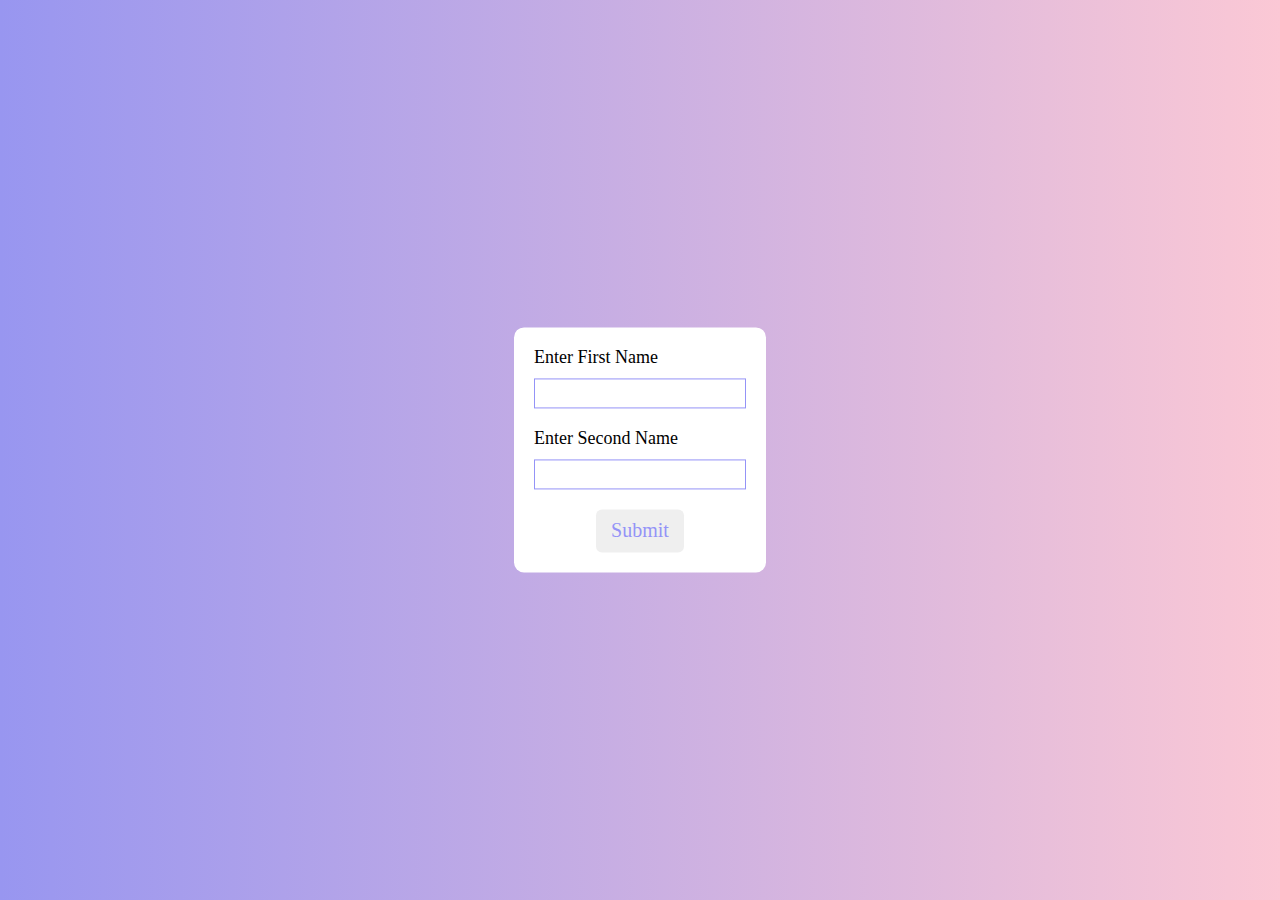
<file: index.html>
<!DOCTYPE html>
<html lang="en">
<head>
    <meta charset="UTF-8">
    <meta name="viewport" content="width=device-width, initial-scale=1.0">
    <link rel="stylesheet" href="css/normalise.css">
    <link rel="stylesheet" href="css/all.min.css">
    <link rel="stylesheet" href="css/master.css">
    <title>Tic Tac Toe</title>
</head>
<body>
    <form action="game.html">
        <div class="box-name">
            <label for="X-name">Enter First Name</label>
            <input type="text" id="X-name" required>
        </div>
        <div class="box-name">
            <label for="O-name">Enter Second Name</label>
            <input type="text" id="O-name" required>
        </div>
        <button type="submit">Submit</button>
    </form>
    <script src="js/form.js"></script>
</body>
</html>
</file>
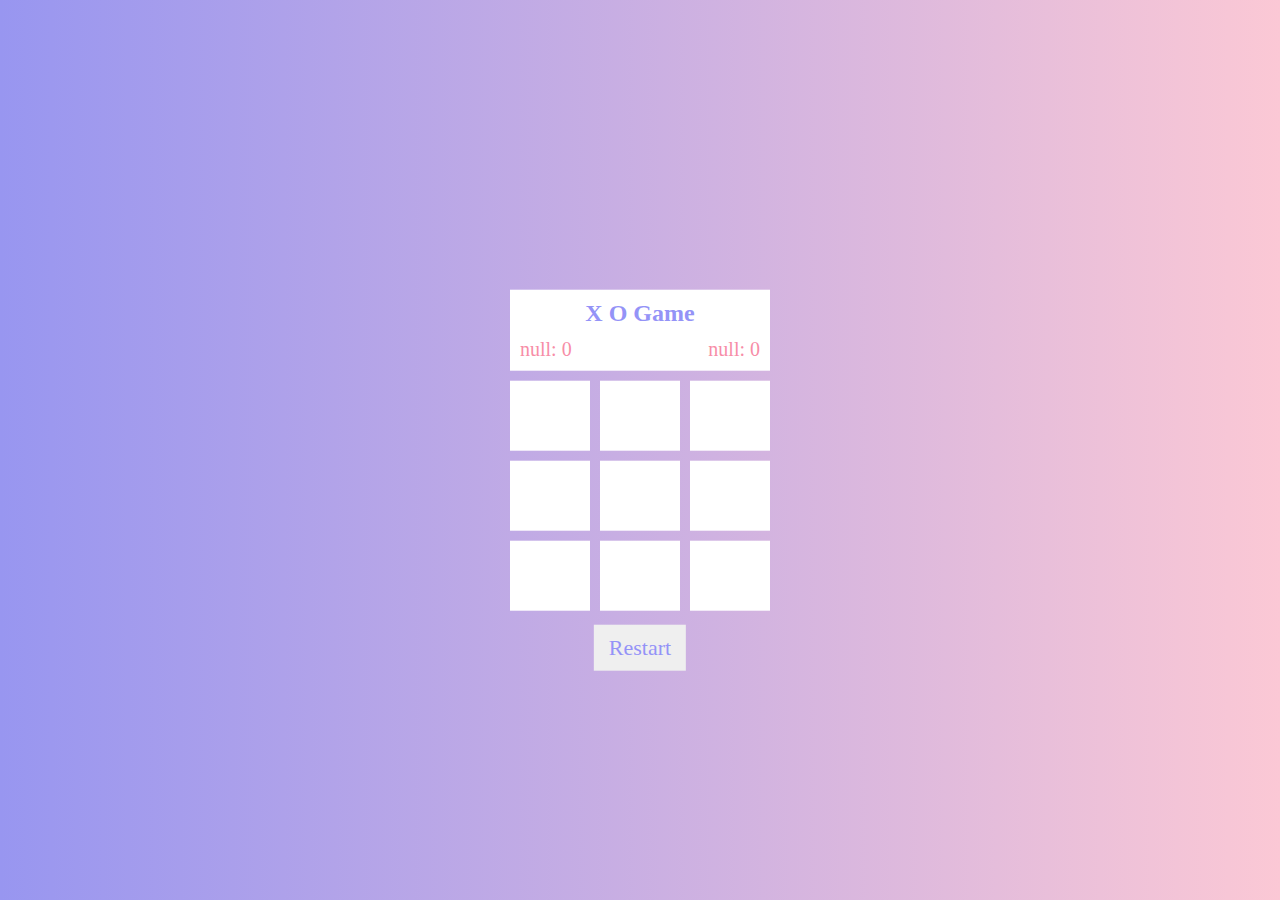
<file: game.html>
<!DOCTYPE html>
<html lang="en">
<head>
    <meta charset="UTF-8">
    <meta name="viewport" content="width=device-width, initial-scale=1.0">
    <link rel="stylesheet" href="css/normalise.css">
    <link rel="stylesheet" href="css/all.min.css">
    <link rel="stylesheet" href="css/master.css">
    <title>Tic Tac Toe</title>
</head>
<body>
    <div class="game">
        <div class="info">
            <h2>X O Game</h2>
            <div class="score">
                <p class="X"></p>
                <p class="O"></p>
            </div>
        </div>
        <div class="box" id="item1" onclick="game(this.id)"></div>
        <div class="box" id="item2" onclick="game(this.id)"></div>
        <div class="box" id="item3" onclick="game(this.id)"></div>
        <div class="box" id="item4" onclick="game(this.id)"></div>
        <div class="box" id="item5" onclick="game(this.id)"></div>
        <div class="box" id="item6" onclick="game(this.id)"></div>
        <div class="box" id="item7" onclick="game(this.id)"></div>
        <div class="box" id="item8" onclick="game(this.id)"></div>
        <div class="box" id="item9" onclick="game(this.id)"></div>
        <button class="Restart">Restart</button>
    </div>
    <!-- <div class="end-game"><p class="winner-p">hoba winner</p></div> -->
    <script src="js/main.js"></script>
</body>
</html>
</file>
<file: css/master.css>
/*
    webkit
    moz
    o
    ms
*/
* {
  padding: 0;
  margin: 0;
  -webkit-box-sizing: border-box;
          box-sizing: border-box;
}

body {
  background: rgb(152, 150, 240);
  background: -webkit-gradient(linear, left top, right top, from(rgb(152, 150, 240)), to(rgb(251, 200, 213)));
  background: linear-gradient(90deg, rgb(152, 150, 240) 0%, rgb(251, 200, 213) 100%);
  height: 100vh;
}

form {
  position: absolute;
  top: 50%;
  left: 50%;
  -webkit-transform: translate(-50%, -50%);
          transform: translate(-50%, -50%);
  background-color: white;
  padding: 20px;
  border-radius: 10px;
}
form .box-name label {
  display: block;
  margin-bottom: 10px;
  font-size: 18px;
}
form .box-name input {
  border: 1px solid rgb(148, 147, 247);
  margin-bottom: 20px;
  padding: 5px;
}
form .box-name input:focus {
  outline: none;
}
form button {
  display: block;
  margin: auto;
  padding: 10px 15px;
  border: none;
  font-size: 20px;
  color: rgb(148, 147, 247);
  border-radius: 6px;
  cursor: pointer;
}

.end-game {
  position: absolute;
  top: 0;
  left: 0;
  width: 100%;
  height: 100%;
  background-color: rgba(0, 0, 0, 0.6);
  color: white;
}
.end-game .winner-p {
  position: absolute;
  left: 50%;
  top: 50%;
  -webkit-transform: translate(-50%, -50%);
          transform: translate(-50%, -50%);
  font-size: 40px;
  font-weight: bold;
  text-transform: uppercase;
}
@media (max-width: 767px) {
  .end-game .winner-p {
    font-size: 25px;
  }
}
@media (max-width: 425px) {
  .end-game .winner-p {
    font-size: 19px;
  }
}

.game {
  position: absolute;
  top: 50%;
  left: 50%;
  -webkit-transform: translate(-50%, -50%);
          transform: translate(-50%, -50%);
  display: -webkit-box;
  display: -ms-flexbox;
  display: flex;
  width: 280px;
  -ms-flex-wrap: wrap;
      flex-wrap: wrap;
}
.game .info {
  width: 100%;
  margin: 10px;
  padding: 10px;
  background-color: white;
}
.game .info h2 {
  text-align: center;
  color: rgb(148, 147, 247);
}
.game .info .score {
  display: -webkit-box;
  display: -ms-flexbox;
  display: flex;
  -webkit-box-pack: justify;
      -ms-flex-pack: justify;
          justify-content: space-between;
  margin-top: 10px;
}
.game .info .score p {
  font-size: 20px;
  color: rgb(247, 141, 167);
}
.game .box {
  width: 80px;
  height: 70px;
  text-align: center;
  background-color: white;
  padding: 20px;
  margin-left: 10px;
  font-size: 25px;
  cursor: pointer;
  color: rgb(148, 147, 247);
}
.game .box:not(:last-child) {
  margin-bottom: 10px;
}
.game .Restart {
  position: absolute;
  left: 50%;
  bottom: -50px;
  -webkit-transform: translateX(-50%);
          transform: translateX(-50%);
  padding: 10px 15px;
  border: none;
  color: rgb(148, 147, 247);
  cursor: pointer;
  font-size: 22px;
}
</file>
<file: css/normalise.css>
/*! normalize.css v8.0.1 | MIT License | github.com/necolas/normalize.css */

/* Document
   ========================================================================== */

/**
 * 1. Correct the line height in all browsers.
 * 2. Prevent adjustments of font size after orientation changes in iOS.
 */

html {
    line-height: 1.15; /* 1 */
    -webkit-text-size-adjust: 100%; /* 2 */
}

/* Sections
     ========================================================================== */

/**
   * Remove the margin in all browsers.
   */

body {
    margin: 0;
}

/**
   * Render the `main` element consistently in IE.
   */

main {
    display: block;
}

/**
   * Correct the font size and margin on `h1` elements within `section` and
   * `article` contexts in Chrome, Firefox, and Safari.
   */

h1 {
    font-size: 2em;
    margin: 0.67em 0;
}

/* Grouping content
     ========================================================================== */

/**
   * 1. Add the correct box sizing in Firefox.
   * 2. Show the overflow in Edge and IE.
   */

hr {
    box-sizing: content-box; /* 1 */
    height: 0; /* 1 */
    overflow: visible; /* 2 */
}

/**
   * 1. Correct the inheritance and scaling of font size in all browsers.
   * 2. Correct the odd `em` font sizing in all browsers.
   */

pre {
    font-family: monospace, monospace; /* 1 */
    font-size: 1em; /* 2 */
}

/* Text-level semantics
     ========================================================================== */

/**
   * Remove the gray background on active links in IE 10.
   */

a {
    background-color: transparent;
}

/**
   * 1. Remove the bottom border in Chrome 57-
   * 2. Add the correct text decoration in Chrome, Edge, IE, Opera, and Safari.
   */

abbr[title] {
    border-bottom: none; /* 1 */
    text-decoration: underline; /* 2 */
    text-decoration: underline dotted; /* 2 */
}

/**
   * Add the correct font weight in Chrome, Edge, and Safari.
   */

b,
strong {
    font-weight: bolder;
}

/**
   * 1. Correct the inheritance and scaling of font size in all browsers.
   * 2. Correct the odd `em` font sizing in all browsers.
   */

code,
kbd,
samp {
    font-family: monospace, monospace; /* 1 */
    font-size: 1em; /* 2 */
}

/**
   * Add the correct font size in all browsers.
   */

small {
    font-size: 80%;
}

/**
   * Prevent `sub` and `sup` elements from affecting the line height in
   * all browsers.
   */

sub,
sup {
    font-size: 75%;
    line-height: 0;
    position: relative;
    vertical-align: baseline;
}

sub {
    bottom: -0.25em;
}

sup {
    top: -0.5em;
}

/* Embedded content
     ========================================================================== */

/**
   * Remove the border on images inside links in IE 10.
   */

img {
    border-style: none;
}

/* Forms
     ========================================================================== */

/**
   * 1. Change the font styles in all browsers.
   * 2. Remove the margin in Firefox and Safari.
   */

button,
input,
optgroup,
select,
textarea {
    font-family: inherit; /* 1 */
    font-size: 100%; /* 1 */
    line-height: 1.15; /* 1 */
    margin: 0; /* 2 */
}

/**
   * Show the overflow in IE.
   * 1. Show the overflow in Edge.
   */

button,
  input { /* 1 */
    overflow: visible;
}

/**
   * Remove the inheritance of text transform in Edge, Firefox, and IE.
   * 1. Remove the inheritance of text transform in Firefox.
   */

button,
  select { /* 1 */
    text-transform: none;
}

/**
   * Correct the inability to style clickable types in iOS and Safari.
   */

button,
[type="button"],
[type="reset"],
[type="submit"] {
    -webkit-appearance: button;
}

/**
   * Remove the inner border and padding in Firefox.
   */

button::-moz-focus-inner,
[type="button"]::-moz-focus-inner,
[type="reset"]::-moz-focus-inner,
[type="submit"]::-moz-focus-inner {
    border-style: none;
    padding: 0;
}

/**
 * Restore the focus styles unset by the previous rule.
 */

button:-moz-focusring,
[type="button"]:-moz-focusring,
[type="reset"]:-moz-focusring,
[type="submit"]:-moz-focusring {
outline: 1px dotted ButtonText;
}

/**
  * Correct the padding in Firefox.
  */

fieldset {
padding: 0.35em 0.75em 0.625em;
}

/**
  * 1. Correct the text wrapping in Edge and IE.
  * 2. Correct the color inheritance from `fieldset` elements in IE.
  * 3. Remove the padding so developers are not caught out when they zero out
  *    `fieldset` elements in all browsers.
  */

legend {
   box-sizing: border-box; /* 1 */
   color: inherit; /* 2 */
   display: table; /* 1 */
   max-width: 100%; /* 1 */
   padding: 0; /* 3 */
   white-space: normal; /* 1 */
}

/**
  * Add the correct vertical alignment in Chrome, Firefox, and Opera.
  */

progress {
vertical-align: baseline;
}

/**
  * Remove the default vertical scrollbar in IE 10+.
  */

textarea {
overflow: auto;
}

/**
  * 1. Add the correct box sizing in IE 10.
  * 2. Remove the padding in IE 10.
  */

[type="checkbox"],
[type="radio"] {
   box-sizing: border-box; /* 1 */
   padding: 0; /* 2 */
}

/**
  * Correct the cursor style of increment and decrement buttons in Chrome.
  */

[type="number"]::-webkit-inner-spin-button,
[type="number"]::-webkit-outer-spin-button {
height: auto;
}

/**
  * 1. Correct the odd appearance in Chrome and Safari.
  * 2. Correct the outline style in Safari.
  */

[type="search"] {
   -webkit-appearance: textfield; /* 1 */
   outline-offset: -2px; /* 2 */
}

/**
  * Remove the inner padding in Chrome and Safari on macOS.
  */

[type="search"]::-webkit-search-decoration {
-webkit-appearance: none;
}

/**
  * 1. Correct the inability to style clickable types in iOS and Safari.
  * 2. Change font properties to `inherit` in Safari.
  */

::-webkit-file-upload-button {
   -webkit-appearance: button; /* 1 */
   font: inherit; /* 2 */
}

/* Interactive
    ========================================================================== */

/*
  * Add the correct display in Edge, IE 10+, and Firefox.
  */

details {
display: block;
}

/*
  * Add the correct display in all browsers.
  */

summary {
display: list-item;
}

/* Misc
    ========================================================================== */

/**
  * Add the correct display in IE 10+.
  */

template {
display: none;
}

/**
  * Add the correct display in IE 10.
  */

[hidden] {
display: none;
}
</file>
